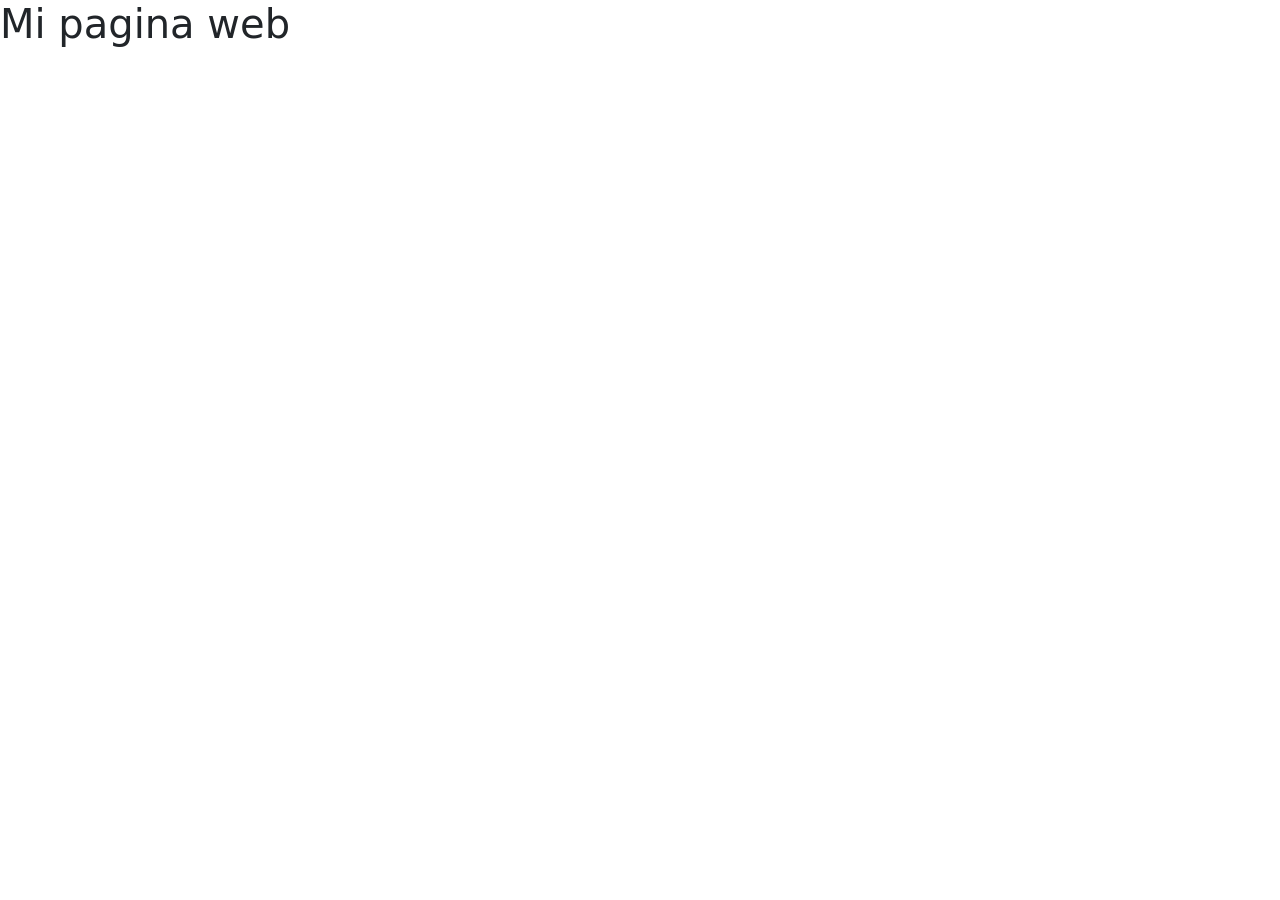
<file: index.html>
<!DOCTYPE html>
<!---Especificacion de idioma para el lenguaje, util para el navegador--->
<!---en = ingles, es = espanol--->
<html lang="es">

<head>
    <!---Configuraciones meta--->
    <meta charset="UTF-8">
    <meta http-equiv="X-UA-Compatible" content="IE=edge">
    <meta name="viewport" content="width=device-width, initial-scale=1.0">
    <!---Título de la pagina--->
    <title>Mi pagina web</title>
    <!---Descripcion de la pagina--->
    <meta name = "description" content = "Descripcion pagina">
    <!---Link para archivo CSS--->
    <!--<link rel="stylesheet" href="style.css">-->
    <!--Link para el framework (mediante link) de CSS-->
    <link href="https://cdn.jsdelivr.net/npm/bootstrap@5.3.8/dist/css/bootstrap.min.css" rel="stylesheet" integrity="sha384-sRIl4kxILFvY47J16cr9ZwB07vP4J8+LH7qKQnuqkuIAvNWLzeN8tE5YBujZqJLB" crossorigin="anonymous">
    <!---Link para archivo javascript--->
    <!--<script src="notas_de_clase.js" defer></script>-->
</head>

<body>
    <header>
        <!---Encabezado--->
        <h1>Mi pagina web</h1>
    </header>
    <main>
        <!---Contenido principal--->
        <!---utilizar <article></article , <section></section y <aside></aside>
        para dividir partes del codigo semanticamente--->
        <!---Utilizar <div></div> para dividir partes del codigo sin
        significado semántico --->
        <!---Se pueden utilizar los elementos anteriormente mencionados en footer
        siempre y cuando tengan sentido --->
    </main>
    <footer>
        <!---Pie de pagina: Última información--->
    </footer>
    <!--Link para el framework de js (si hay otro, se elimina el otro)-->
    <script src="https://cdn.jsdelivr.net/npm/bootstrap@5.3.8/dist/js/bootstrap.bundle.min.js" integrity="sha384-FKyoEForCGlyvwx9Hj09JcYn3nv7wiPVlz7YYwJrWVcXK/BmnVDxM+D2scQbITxI" crossorigin="anonymous"></script>
</body>

</html>
</file>
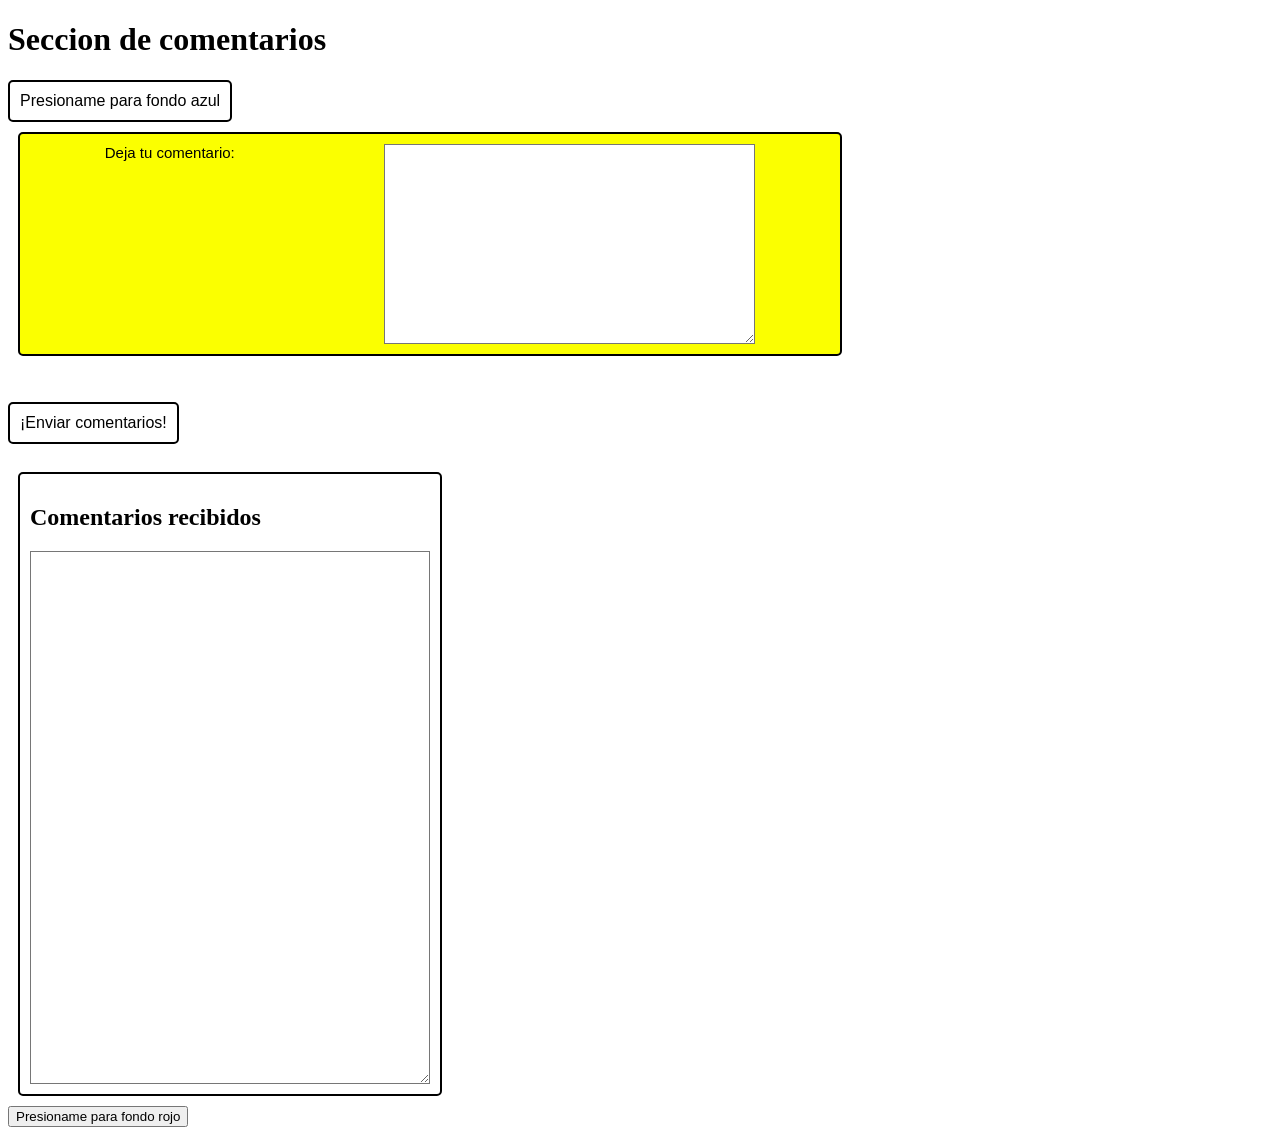
<file: intro_al_DOM.html>
<!DOCTYPE html>
<head>
    <!---Configuraciones meta--->
    <meta charset="UTF-8">
    <meta http-equiv="X-UA-Compatible" content="IE=edge">
    <meta name="viewport" content="width=device-width, initial-scale=1.0">
    <!---Titulo de la pagina--->
    <title>Mi pagina web</title>
    <!---Descripcion de la pagina--->
    <meta name = "description" content = "Mi pagina de comentarios">
    <!---Link para archivo CSS--->
    <link rel="stylesheet" href="domCSS.css">
</head>

<body>
    <header>
        <!---Encabezado--->
        <h1>Seccion de comentarios</h1>
    </header>
    <main>
        <button id="boton1">¡Presioname!</button>
        <div class="cajaComentarios">
          <label id = "labelComentario" for="comentario">Deja tu comentario:</label>
          <textarea id="comentario" rows="4" cols="50"></textarea>
        </div>

        <br><br>
        <button id="botonEnviar">¡Enviar comentarios!</button>
        <br><br>

        <div class="comentariosEnviados">
            <h2>Comentarios recibidos</h2>
            <textarea id="comentariosRecibidos" rows="100" cols="50" readonly></textarea>
        </div>
    </main>
    <footer>
    </footer>
</body>

<!--Comienzo de los comandos con JS-->
<script>
    //Calentamiento
    //Cambio de texto del boton ya existente
    let boton = document.getElementById('boton1');
    boton.textContent="Presioname para fondo azul";

    //Creacion de un nuevo boton
    let nuevoBoton = document.createElement('button');
    nuevoBoton.textContent="Presioname para fondo rojo";
    document.body.appendChild(nuevoBoton);

    //Agregar un evento
    boton.addEventListener('click', function(){
        document.body.style.backgroundColor='lightblue';
    });

    nuevoBoton.addEventListener('click', function(){
        document.body.style.backgroundColor='red';
    });

    //Creo la logica de la caja de comentarios
    i = 0;
    let botonEnviar = document.getElementById('botonEnviar');
    botonEnviar.addEventListener('click', function(){
        let comentario = document.getElementById('comentario').value;
        //En caso de que no se haya escrito nada, no se envia el comentario
        if(comentario.trim() === ''){
            alert('Por favor, escribe un comentario antes de enviarlo.');
            return;
        }
        else{
            alert('Comentario enviado');
            let textarea = document.getElementById('comentario');
            textarea.value='';
            let comentariosRecibidos = document.getElementById('comentariosRecibidos');
            i++;
            comentariosRecibidos.value += i + '. ' +comentario + '\n';
        }
    });
</script>

</html>
</file>
<file: domCSS.css>
.cajaComentarios{
    display: flex;
    width: 800px;
    height: 200px;
    background-color: rgb(251, 255, 0);
    padding: 10px;
    margin: 10px;
    border-radius: 5px;
    border: 2px solid black;
    justify-content: space-around;
}
#comentario{
    justify-content: flex-start;
    background-color: white;
    font-family: 'Sans', 'Lucida Sans Regular', 'Lucida Grande', 'Lucida Sans Unicode', Geneva, Verdana, sans-serif;
}
#botonEnviar{
    background-color: rgb(255, 255, 255);
    border: solid black 2px;
    border-radius: 5px;
    padding: 10px;
    font-size: 16px;
    cursor: pointer;
}
#labelComentario{
    font-family: 'Lucida Sans Regular', 'Lucida Grande', 'Lucida Sans Unicode', Geneva, Verdana, sans-serif;
    font-size: 15px;
}
#boton1{
    background-color: rgb(255, 255, 255);
    border: solid black 2px;
    border-radius: 5px;
    padding: 10px;
    font-size: 16px;
    cursor: pointer;
}
.comentariosEnviados{
    display: flex;
    flex-direction: column;
    justify-content: flex-start;
    width: 400px;
    height: 600px;
    background-color: rgb(255, 255, 255);
    padding: 10px;
    margin: 10px;
    border-radius: 5px;
    border: 2px solid black;
}
#comentariosRecibidos{
    background-color: rgb(255, 255, 255);
    font-family: 'Sans', 'Lucida Sans Regular', 'Lucida Grande', 'Lucida Sans Unicode', Geneva, Verdana, sans-serif;
}
</file>
